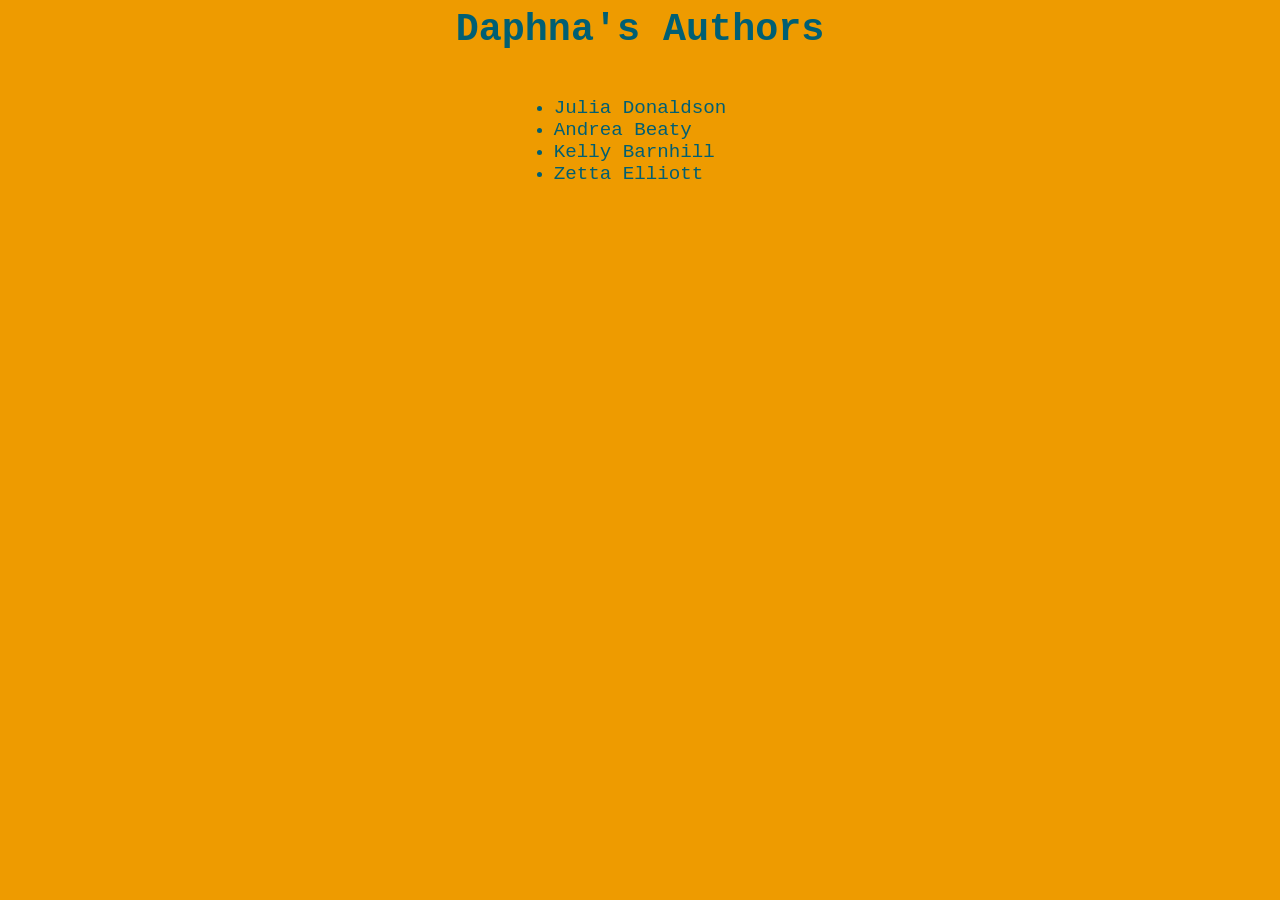
<file: templates/authors.html>
<html>
  <head><link rel="stylesheet" href="/static/styles.css">
    <title>Daphna's Authors </title>
  </head>
  <body>
    <h1>Daphna's Authors </h1>
    <span>
 <ul>
      <li>Julia Donaldson</li>
      <li>Andrea Beaty</li>
      <li>Kelly Barnhill</li>
      <li>Zetta Elliott</li>
    </ul>
    </span>
   
  </body>
</html>
</file>
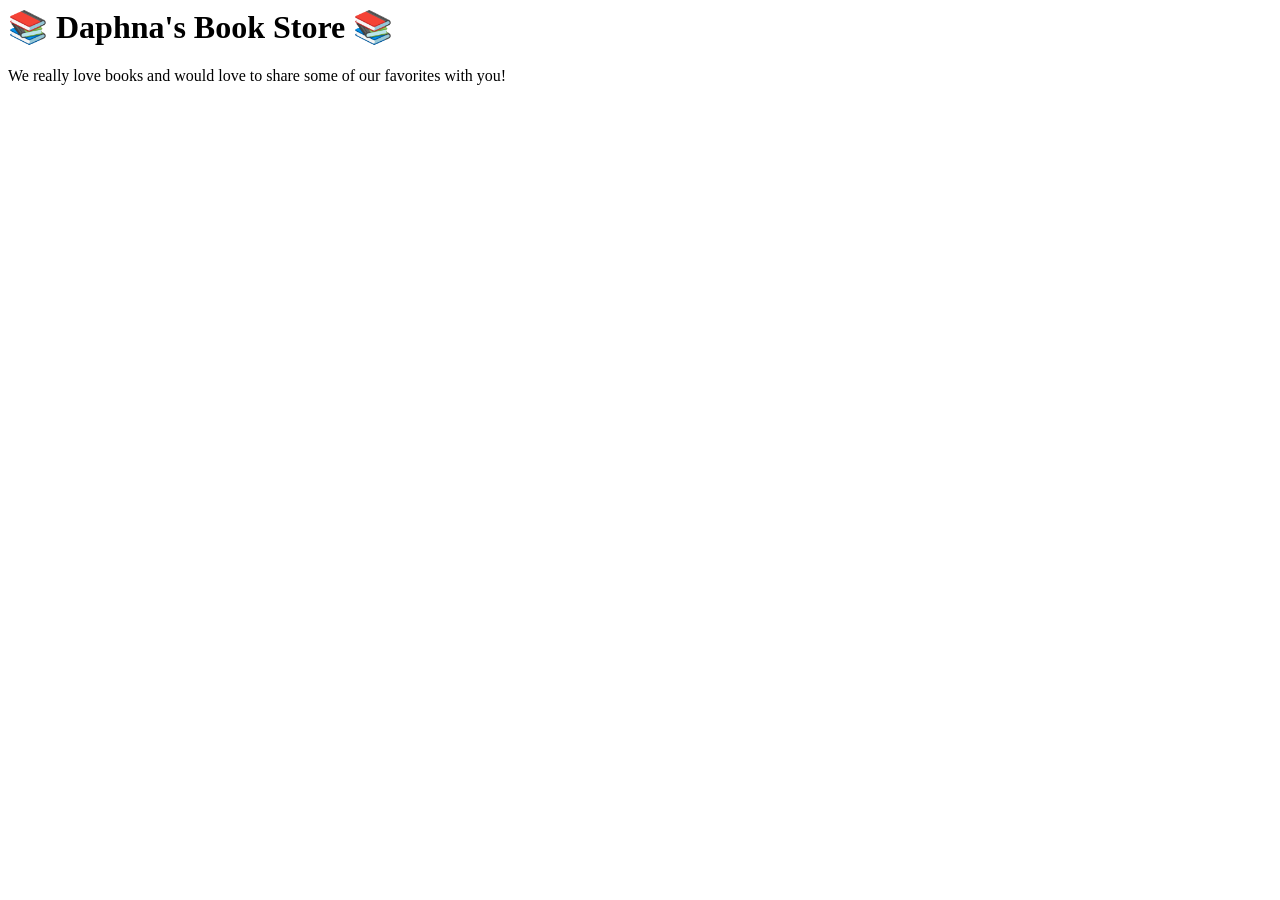
<file: templates/firstIndex.html>
<html>
  <head>
    <title> 📚 Daphna's Book Store 📚</title>
  </head>
  <body>
    <h1>📚 Daphna's Book Store 📚</h1>

    <div>
        We really love books and would love to share some of our favorites with you!
    </div>
  </body>
</html>
</file>
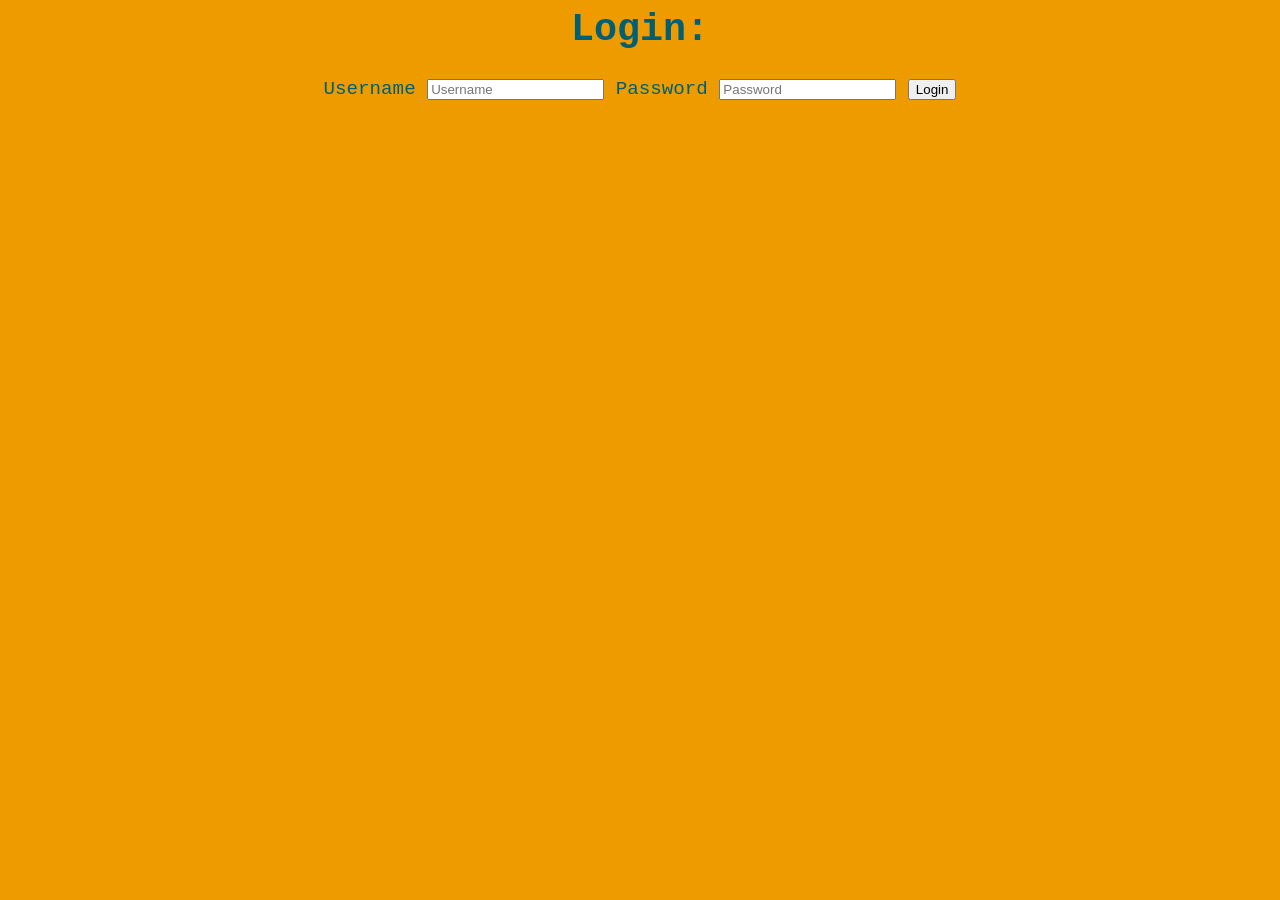
<file: templates/login_form.html>
<html>
  <head><link rel="stylesheet" href="/static/styles.css">
    <title>Login Form </title>
  </head>
  <body>
    <h1>Login:</h1>
    
    
    <form action="/sessions" method="POST">
        <label for="username">Username</label>
      <input type="text" name="username" placeholder="Username" required>
       <label for="password">Password</label>
    <input type="text" name="password" placeholder="Password" required>
    <button type="submit">Login</button>
    </form>
  </body>
</html>
</file>
<file: static/styles.css>
body {
  background-color: #ee9b00;
  color: #005f73;
  font-family: 'Courier New', Courier, monospace;
  font-size: larger;
  text-align: center;
}

div {
  display: flex;
  flex-direction: column;
  align-items: center;
}

h1 {
  font-family: 'Courier New', Courier, monospace;
  font-weight: bold;
  color: #005f73;
}

ul {
  text-align: left;
  display: inline-block;
  padding-left: 0;
}

img {
  border: 3px solid black;
  border-radius: 8px;
}


/* /* div {
  display: flex;
  
} */
/* 
body {
  background-color: ee9b00;
  color: 005f73;
  font-family: 'Courier New', Courier, monospace;
  font-size:larger;
  /* text-align: center; */
/* }
h1 {
  font-family: 'Courier New', Courier, monospace;
  font-weight: bold;
  color: #005f73;
}

img {
  border: 2px solid black;
  border-radius: 8px;
} */
</file>
